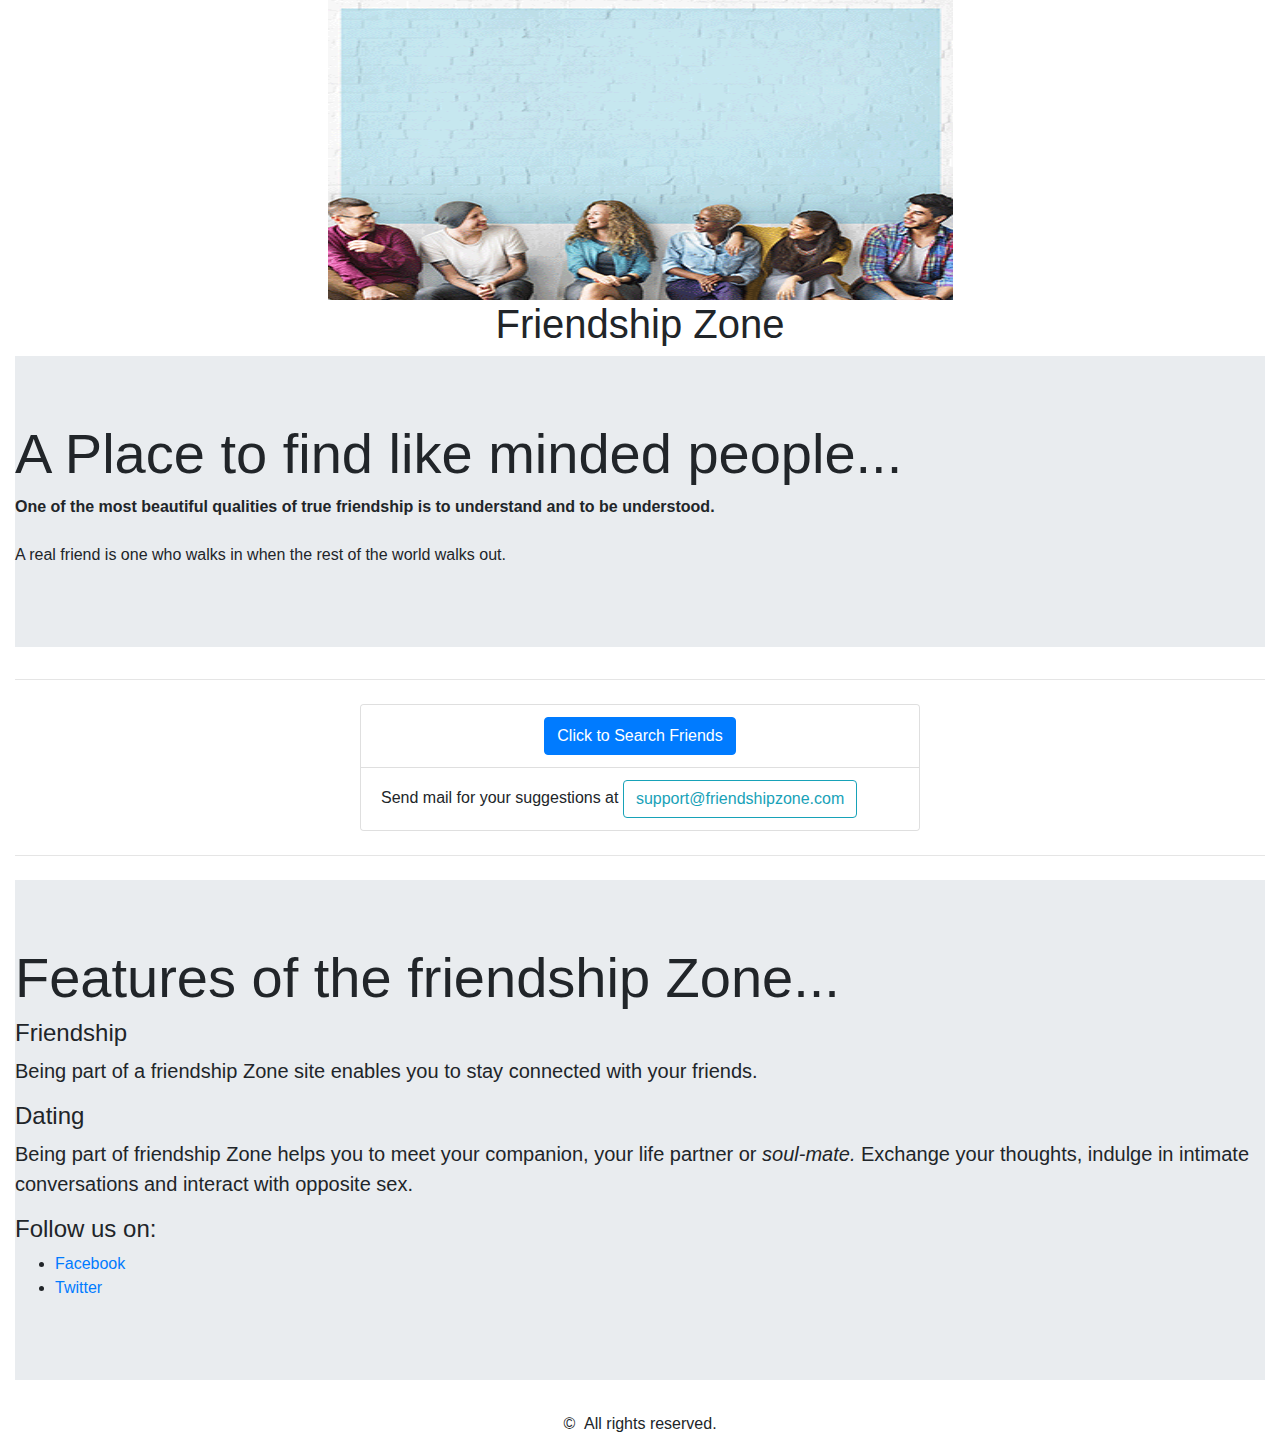
<file: index.html>
<!DOCTYPE html>
<html>
    <head>
        <meta charset="UTF-8">
        <meta name="author" content="Yash Raj">
        <meta name="description" content="Friendship Zone is a web application, where an individual can 
        connect with his / her friends.">
        <meta name="viewport" content="width=device-width, initial-scale=1.0, shrink-to-fit=no">
		
		<link rel="stylesheet" href="https://stackpath.bootstrapcdn.com/bootstrap/4.3.1/css/bootstrap.min.css" integrity="sha384-ggOyR0iXCbMQv3Xipma34MD+dH/1fQ784/j6cY/iJTQUOhcWr7x9JvoRxT2MZw1T" crossorigin="anonymous">
		
		<link rel="stylesheet" href="./css/styler.css">
		
        <title>Friendship Zone | HomePage</title>
    </head>
    <body class="container-fluid">
		<img class="banner" src="./media/friends.PNG" alt="Friends Together" width="280" height="180" />
        <center><h1>Friendship Zone</h1></center>
        <header class="jumbotron jumbotron-fluid">
            <h2 class="display-4">A Place to find like minded people...</h2>
            <dl>
                <dt><strong>One of the most beautiful qualities of true friendship is to understand 
                    and to be understood.</strong></dt>
                <br>
                <dd>A real friend is one who walks in when the rest of the world walks out.</dd>
            </dl>
        </header>
        <main>
			<hr class="my-4" />
			<section class="card mx-auto" id="searchfrnd">	
				<ul class="list-group list-group-flush">
					<li class="list-group-item text-center"><a href="friendList.html" class="btn btn-primary">Click to Search Friends</a></li>
					<li class="list-group-item">Send mail for your suggestions at <a href="mailto:support@friendshipzone.com" class="btn btn-outline-info">support@friendshipzone.com</a></li>
				</ul>
			</section>
			<hr class="my-4" />
			<section class="jumbotron jumbotron-fluid">
				<h3 class="display-4">Features of the friendship Zone...</h3>
				<h4>Friendship</h4>
				<p class="lead">Being part of a friendship Zone site enables you to stay connected with your friends.</p>
				<h4>Dating</h4>
				<p class="lead">Being part of friendship Zone helps you to meet your companion, your life partner
					or <i>soul-mate.</i> Exchange your thoughts, indulge in intimate conversations and 
					interact with opposite sex.
				</p>
				<h4>Follow us on:</h4>
				<ul>
					<li><a href="https://www.facebook.com">Facebook</a></li>
					<li><a href="https://www.twitter.com">Twitter</a></li>
				</ul>
			</section>
        </main>
        <footer>
            <center>&copy; &nbsp;All rights reserved.</center>
        </footer>
		
		<script src="https://code.jquery.com/jquery-3.3.1.slim.min.js" integrity="sha384-q8i/X+965DzO0rT7abK41JStQIAqVgRVzpbzo5smXKp4YfRvH+8abtTE1Pi6jizo" crossorigin="anonymous"></script>
		<script src="https://cdnjs.cloudflare.com/ajax/libs/popper.js/1.14.7/umd/popper.min.js" integrity="sha384-UO2eT0CpHqdSJQ6hJty5KVphtPhzWj9WO1clHTMGa3JDZwrnQq4sF86dIHNDz0W1" crossorigin="anonymous"></script>
		<script src="https://stackpath.bootstrapcdn.com/bootstrap/4.3.1/js/bootstrap.min.js" integrity="sha384-JjSmVgyd0p3pXB1rRibZUAYoIIy6OrQ6VrjIEaFf/nJGzIxFDsf4x0xIM+B07jRM" crossorigin="anonymous"></script>
    </body>
</html>
</file>
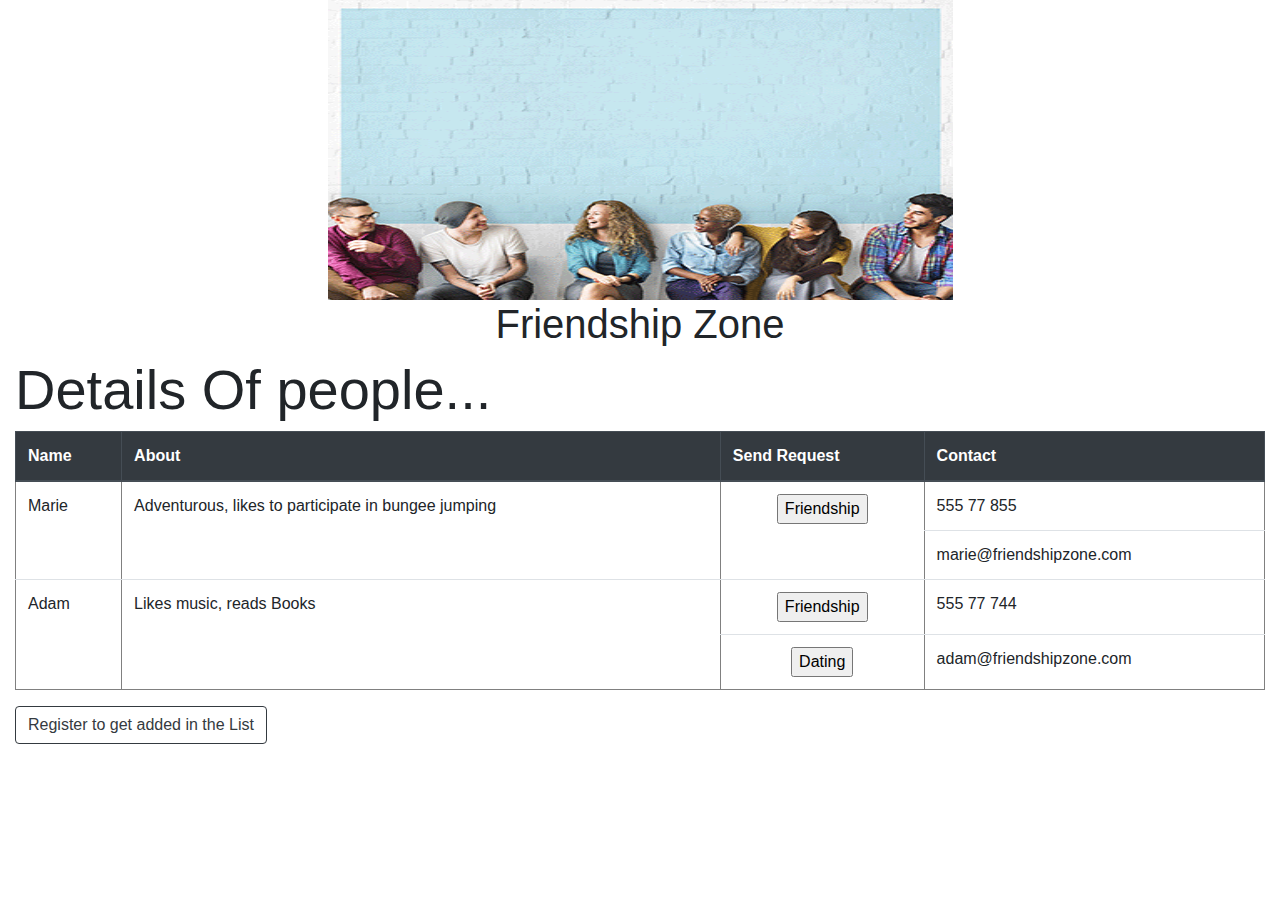
<file: friendList.html>
<!DOCTYPE html>
<html>
    <head>
        <meta charset="UTF-8">
        <meta name="author" content="Yash Raj">
        <meta name="description" content="Friendship Zone is a web application, where an individual can 
            connect with his / her friends.">
        <meta name="viewport" content="width=device-width, initial-scale=1.0, shrink-to-fit=no">
				
		<link rel="stylesheet" href="https://stackpath.bootstrapcdn.com/bootstrap/4.3.1/css/bootstrap.min.css" integrity="sha384-ggOyR0iXCbMQv3Xipma34MD+dH/1fQ784/j6cY/iJTQUOhcWr7x9JvoRxT2MZw1T" crossorigin="anonymous">
		
		<link rel="stylesheet" href="./css/styler.css">
		
        <title>Friendship Zone | FriendLlist</title>
    </head>
    <body class="container-fluid">
		<img class="banner" src="./media/friends.PNG" alt="Friends Together" width="280" height="180" />
        <header>
            <center><h1>Friendship Zone</h1></center>
            <h2 class="display-4">Details Of people...</h2>
        </header>
        <main>
			<div class="table-responsive-lg">
				<table border="1px" width="100%" class="table table-hover">
					<thead class="thead-dark">
						<tr>
							<th>Name</th>
							<th>About</th>
							<th>Send Request</th>
							<th>Contact</th>
						</tr>
					</thead>
					<tbody>
						<tr>
							<td rowspan="2">Marie</td>
							<td rowspan="2">Adventurous, likes to participate in bungee jumping</td>
							<td rowspan="2"><center><input type="button" value="Friendship"></center></td>
							<td>555 77 855</th>
						</tr>
						<tr>
							<td>marie@friendshipzone.com</td>
						</tr>
						<tr>
							<td rowspan="2">Adam</td>
							<td rowspan="2">Likes music, reads Books</td>
							<td><center><input type="button" value="Friendship"></center></td>
							<td>555 77 744</td>
						</tr>
						<tr>
							<td><center><input type="button" value="Dating"></center></td>
							<td>adam@friendshipzone.com</td>
						</tr>
					</tbody>
				</table>
			</div>
            <h3><a href="regForm.html" class="btn btn-outline-dark">Register to get added in the List</a></h3>
        </main>
		
		<script src="https://code.jquery.com/jquery-3.3.1.slim.min.js" integrity="sha384-q8i/X+965DzO0rT7abK41JStQIAqVgRVzpbzo5smXKp4YfRvH+8abtTE1Pi6jizo" crossorigin="anonymous"></script>
		<script src="https://cdnjs.cloudflare.com/ajax/libs/popper.js/1.14.7/umd/popper.min.js" integrity="sha384-UO2eT0CpHqdSJQ6hJty5KVphtPhzWj9WO1clHTMGa3JDZwrnQq4sF86dIHNDz0W1" crossorigin="anonymous"></script>
		<script src="https://stackpath.bootstrapcdn.com/bootstrap/4.3.1/js/bootstrap.min.js" integrity="sha384-JjSmVgyd0p3pXB1rRibZUAYoIIy6OrQ6VrjIEaFf/nJGzIxFDsf4x0xIM+B07jRM" crossorigin="anonymous"></script>
    </body>
</html>
</file>
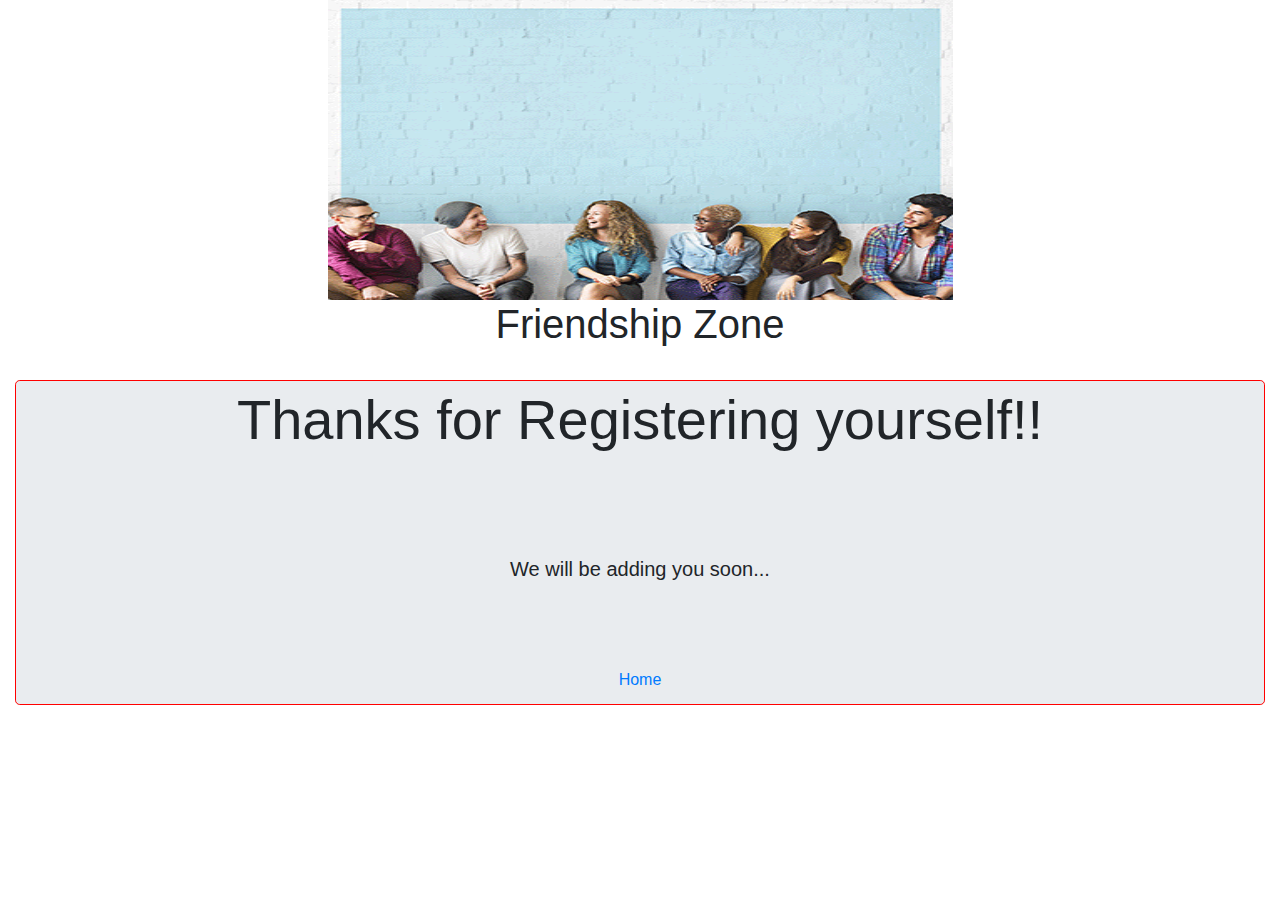
<file: regConfirm.html>
<!DOCTYPE html>
<html>
    <head>
        <meta charset="UTF-8">
        <meta name="author" content="Yash Raj">
        <meta name="description" content="Friendship Zone is a web application, where an individual can 
            connect with his / her friends.">
        <meta name="viewport" content="width=device-width, initial-scale=1.0, shrink-to-fit=no">
				
		<link rel="stylesheet" href="https://stackpath.bootstrapcdn.com/bootstrap/4.3.1/css/bootstrap.min.css" integrity="sha384-ggOyR0iXCbMQv3Xipma34MD+dH/1fQ784/j6cY/iJTQUOhcWr7x9JvoRxT2MZw1T" crossorigin="anonymous">
		
		<link rel="stylesheet" href="./css/styler.css">
		
        <title>Friendship Zone | Reg_Confirmation</title>
    </head>
    <body class="container-fluid">
		<img class="banner" src="./media/friends.PNG" alt="Friends Together" width="280" height="180" />
        <header>
            <center><h1>Friendship Zone</h1></center>
        </header>
		<br>
        <main class="jumbotron text-center" id="confirmation">
            <h2 class="display-4">Thanks for Registering yourself!!</h2>
            <br><br><br><br>
            <h3 class="lead">We will be adding you soon...</h3>
            <br><br><br>
            <a class="btn btn-link"  href="./index.html">Home</a>
        </main>
		
		<script src="https://code.jquery.com/jquery-3.3.1.slim.min.js" integrity="sha384-q8i/X+965DzO0rT7abK41JStQIAqVgRVzpbzo5smXKp4YfRvH+8abtTE1Pi6jizo" crossorigin="anonymous"></script>
		<script src="https://cdnjs.cloudflare.com/ajax/libs/popper.js/1.14.7/umd/popper.min.js" integrity="sha384-UO2eT0CpHqdSJQ6hJty5KVphtPhzWj9WO1clHTMGa3JDZwrnQq4sF86dIHNDz0W1" crossorigin="anonymous"></script>
		<script src="https://stackpath.bootstrapcdn.com/bootstrap/4.3.1/js/bootstrap.min.js" integrity="sha384-JjSmVgyd0p3pXB1rRibZUAYoIIy6OrQ6VrjIEaFf/nJGzIxFDsf4x0xIM+B07jRM" crossorigin="anonymous"></script>
    </body>
</html>
</file>
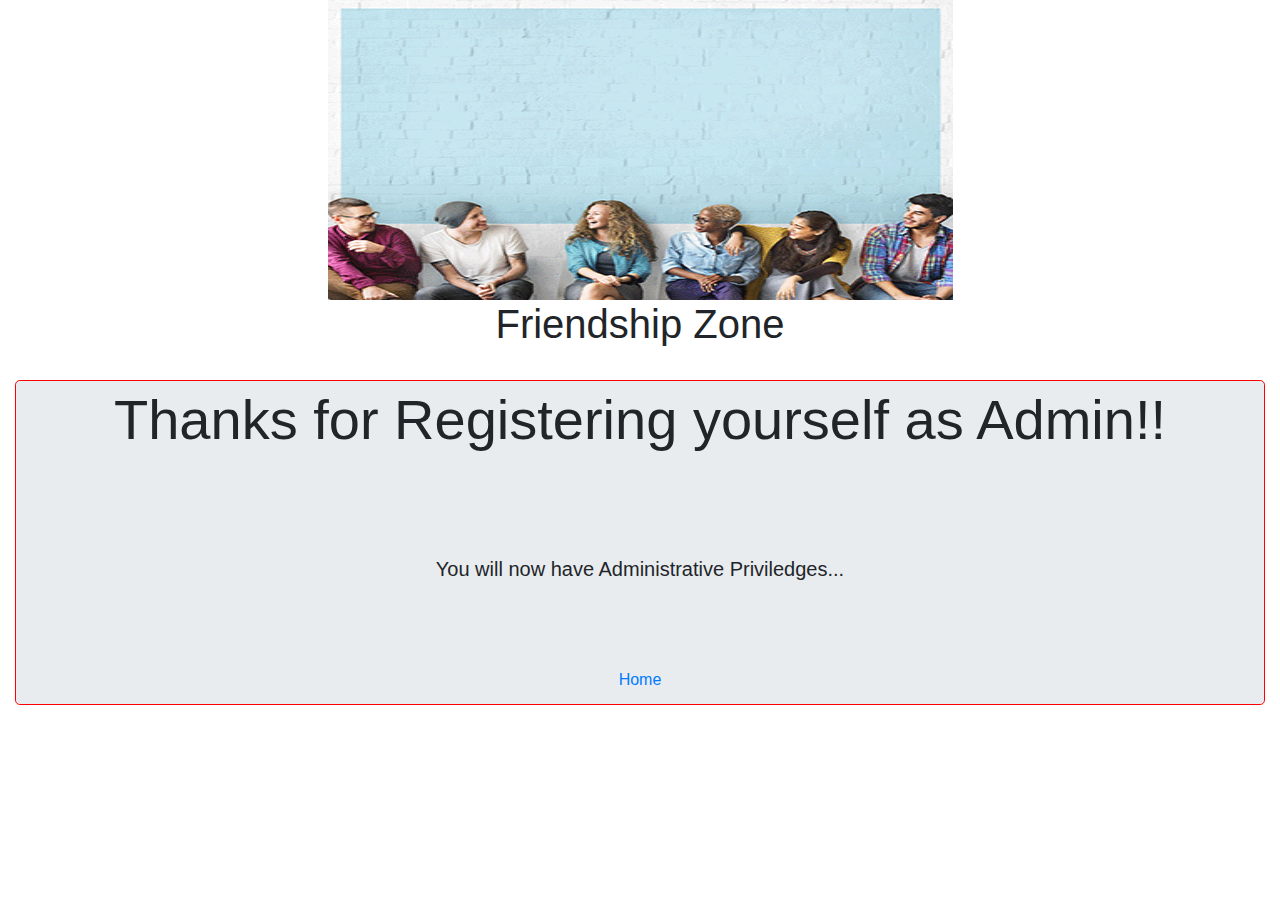
<file: regConfirmAdmin.html>
<!DOCTYPE html>
<html>
    <head>
        <meta charset="UTF-8">
        <meta name="author" content="Yash Raj">
        <meta name="description" content="Friendship Zone is a web application, where an individual can 
            connect with his / her friends.">
        <meta name="viewport" content="width=device-width, initial-scale=1.0, shrink-to-fit=no">
				
		<link rel="stylesheet" href="https://stackpath.bootstrapcdn.com/bootstrap/4.3.1/css/bootstrap.min.css" integrity="sha384-ggOyR0iXCbMQv3Xipma34MD+dH/1fQ784/j6cY/iJTQUOhcWr7x9JvoRxT2MZw1T" crossorigin="anonymous">
		
		<link rel="stylesheet" href="./css/styler.css">
		
        <title>Friendship Zone | Reg_Confirm_Admin</title>
    </head>
    <body class="container-fluid">
		<img class="banner" src="./media/friends.PNG" alt="Friends Together" width="280" height="180" />
        <header>
            <center><h1>Friendship Zone</h1></center>
        </header>
		<br>
        <main class="jumbotron text-center" id="confirmation">
            <h2 class="display-4">Thanks for Registering yourself as Admin!!</h2>
            <br><br><br><br>
            <h3 class="lead">You will now have Administrative Priviledges...</h3>
            <br><br><br>
            <a class="btn btn-link" href="./index.html">Home</a>
        </main>
		
		<script src="https://code.jquery.com/jquery-3.3.1.slim.min.js" integrity="sha384-q8i/X+965DzO0rT7abK41JStQIAqVgRVzpbzo5smXKp4YfRvH+8abtTE1Pi6jizo" crossorigin="anonymous"></script>
		<script src="https://cdnjs.cloudflare.com/ajax/libs/popper.js/1.14.7/umd/popper.min.js" integrity="sha384-UO2eT0CpHqdSJQ6hJty5KVphtPhzWj9WO1clHTMGa3JDZwrnQq4sF86dIHNDz0W1" crossorigin="anonymous"></script>
		<script src="https://stackpath.bootstrapcdn.com/bootstrap/4.3.1/js/bootstrap.min.js" integrity="sha384-JjSmVgyd0p3pXB1rRibZUAYoIIy6OrQ6VrjIEaFf/nJGzIxFDsf4x0xIM+B07jRM" crossorigin="anonymous"></script>
    </body>
</html>
</file>
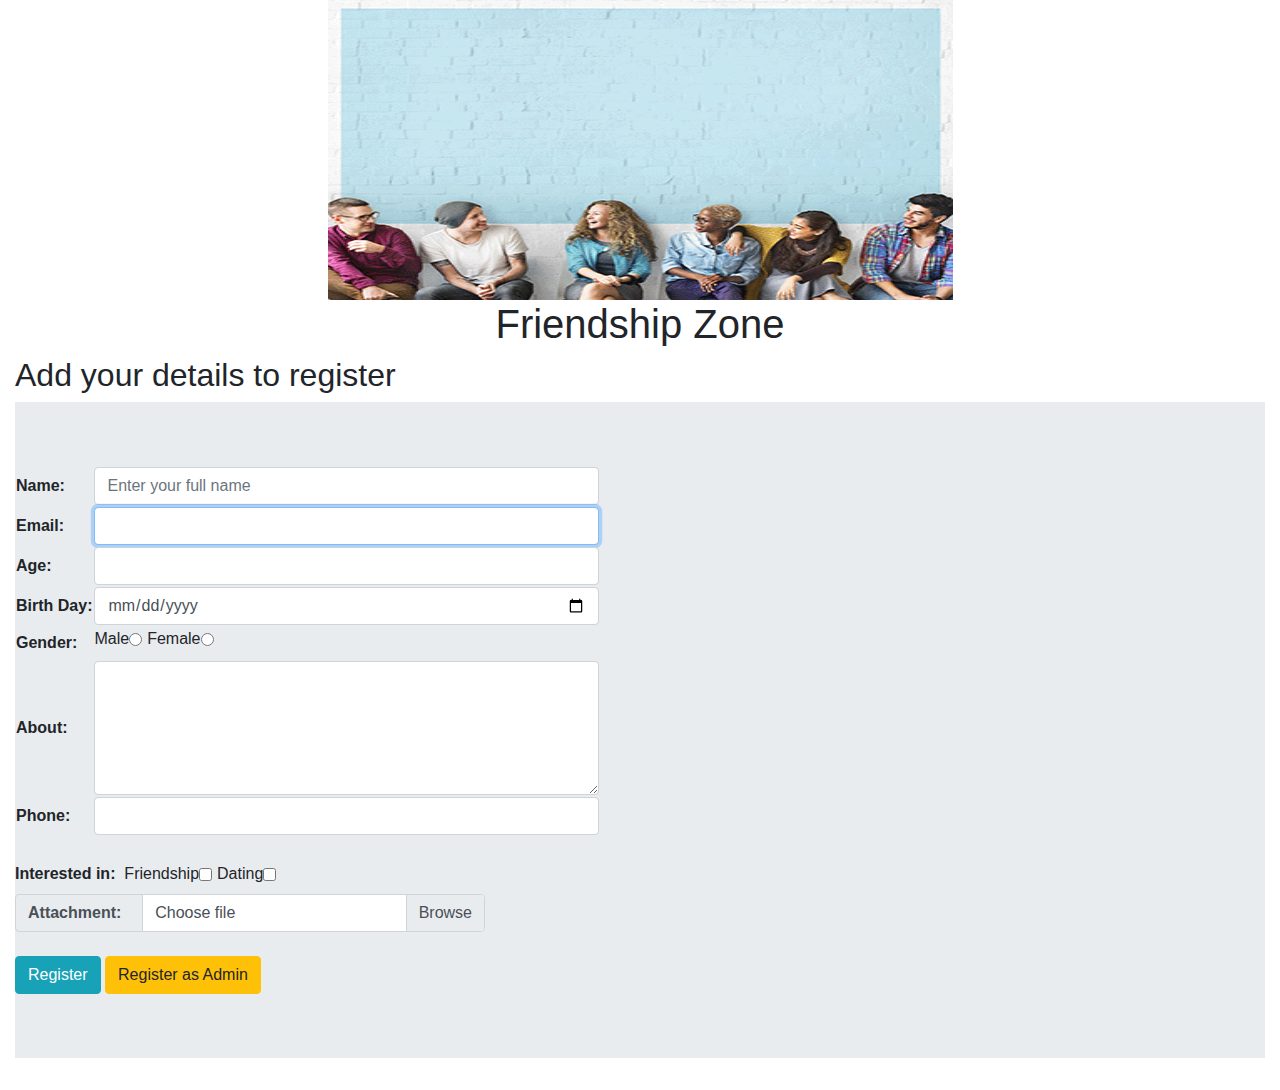
<file: regForm.html>
<!DOCTYPE html>
<html>
    <head>
        <meta charset="UTF-8">
        <meta name="author" content="Yash Raj">
        <meta name="description" content="Friendship Zone is a web application, where an individual can 
            connect with his / her friends.">
        <meta name="viewport" content="width=device-width, initial-scale=1.0, shrink-to-fit=no">
				
		<link rel="stylesheet" href="https://stackpath.bootstrapcdn.com/bootstrap/4.3.1/css/bootstrap.min.css" integrity="sha384-ggOyR0iXCbMQv3Xipma34MD+dH/1fQ784/j6cY/iJTQUOhcWr7x9JvoRxT2MZw1T" crossorigin="anonymous">
		
		<link rel="stylesheet" href="./css/styler.css">
		
        <title>Friendship Zone | Registeration Form</title>
    </head>
    <body class="container-fluid">
		<img class="banner"	 src="./media/friends.PNG" alt="Friends Together" width="280" height="180" />
        <header>
            <center><h1>Friendship Zone</h1></center>
            <h2>Add your details to register</h2>
        </header>
        <main class="jumbotron jumbotron-fluid">
            <form action="regConfirm.html">
            <table>
                <tbody>
                    <tr>
                        <th>Name:</th>
                        <td><input class="form-control" autocomplete="off" type="text" placeholder="Enter your full name" minlength="3" pattern="[a-zA-Z]+"  required></td>
                    </tr>
                    <tr>
                        <th>Email:</th>
                        <td><input class="form-control" autofocus autocomplete="on" type="email"></td>
                    </tr>
                    <tr>
                        <th>Age:</th>
                        <td><input class="form-control" type="number" min="18"></td>
                    </tr>
                    <tr>
                        <th>Birth Day:</th>
                        <td><input class="form-control" type="date"></td>
                    </tr>
                    <tr>
                        <th>Gender:</th>
                        <td>
                            <label class="form-check form-check-inline">
                                Male<input class="form-check-input" type="radio" name="gender">
                                Female<input class="form-check-input" type="radio" name="gender">
                            </label>
                        </td>
                    </tr>
                    <tr>
                        <th>About:</th>
                        <td><textarea class="form-control" rows="5" cols="50"></textarea>
                    </tr>
                    <tr>
                        <th>Phone:</th>
                        <td><input class="form-control"	 type="number" minlength="10" maxlength="10"></td>
                    </tr>
                </tbody>
                <tr>
                    <td><br></td>
                </tr>
            </table>
			<section>
				<label class="form-check form-check-inline">
					<strong>Interested in: &nbsp;</strong>
					Friendship<input class="form-check-input" type="checkbox" name="interest">
					Dating<input class="form-check-input" type="checkbox" name="interest">
				</label>
				<div class="input-group" id="fileuploader">
					<div class="input-group-prepend">
						<span class="input-group-text" id="inputGroupFileAddon"><strong>Attachment: &nbsp;</strong></span>
					</div>
					<div class="custom-file">
						<input type="file" class="custom-file-input" id="inputGroupFile" aria-describedby="inputGroupFileAddon">
						<label class="custom-file-label" for="inputGroupFile">Choose file</label>
					</div>
				</div>
				<br>
				<button class="btn btn-info" type="submit">Register</button>
				<button class="btn btn-warning" type="submit" formaction="regConfirmAdmin.html" formnovalidate>Register as Admin</button>
			</section>
        </form>
        </main>
		
		<script src="https://code.jquery.com/jquery-3.3.1.slim.min.js" integrity="sha384-q8i/X+965DzO0rT7abK41JStQIAqVgRVzpbzo5smXKp4YfRvH+8abtTE1Pi6jizo" crossorigin="anonymous"></script>
		<script src="https://cdnjs.cloudflare.com/ajax/libs/popper.js/1.14.7/umd/popper.min.js" integrity="sha384-UO2eT0CpHqdSJQ6hJty5KVphtPhzWj9WO1clHTMGa3JDZwrnQq4sF86dIHNDz0W1" crossorigin="anonymous"></script>
		<script src="https://stackpath.bootstrapcdn.com/bootstrap/4.3.1/js/bootstrap.min.js" integrity="sha384-JjSmVgyd0p3pXB1rRibZUAYoIIy6OrQ6VrjIEaFf/nJGzIxFDsf4x0xIM+B07jRM" crossorigin="anonymous"></script>
    </body>
</html>
</file>
<file: css/styler.css>
.banner {
	display:block;
	width:50%;
	height:300px;
	margin-left:auto;
	margin-right:auto;
}

#searchfrnd {
	width: 35rem;
}

#fileuploader {
	width: 470px !important;
}

#confirmation {
	border:1px solid #f00; 
	padding:5px; 
}
</file>
